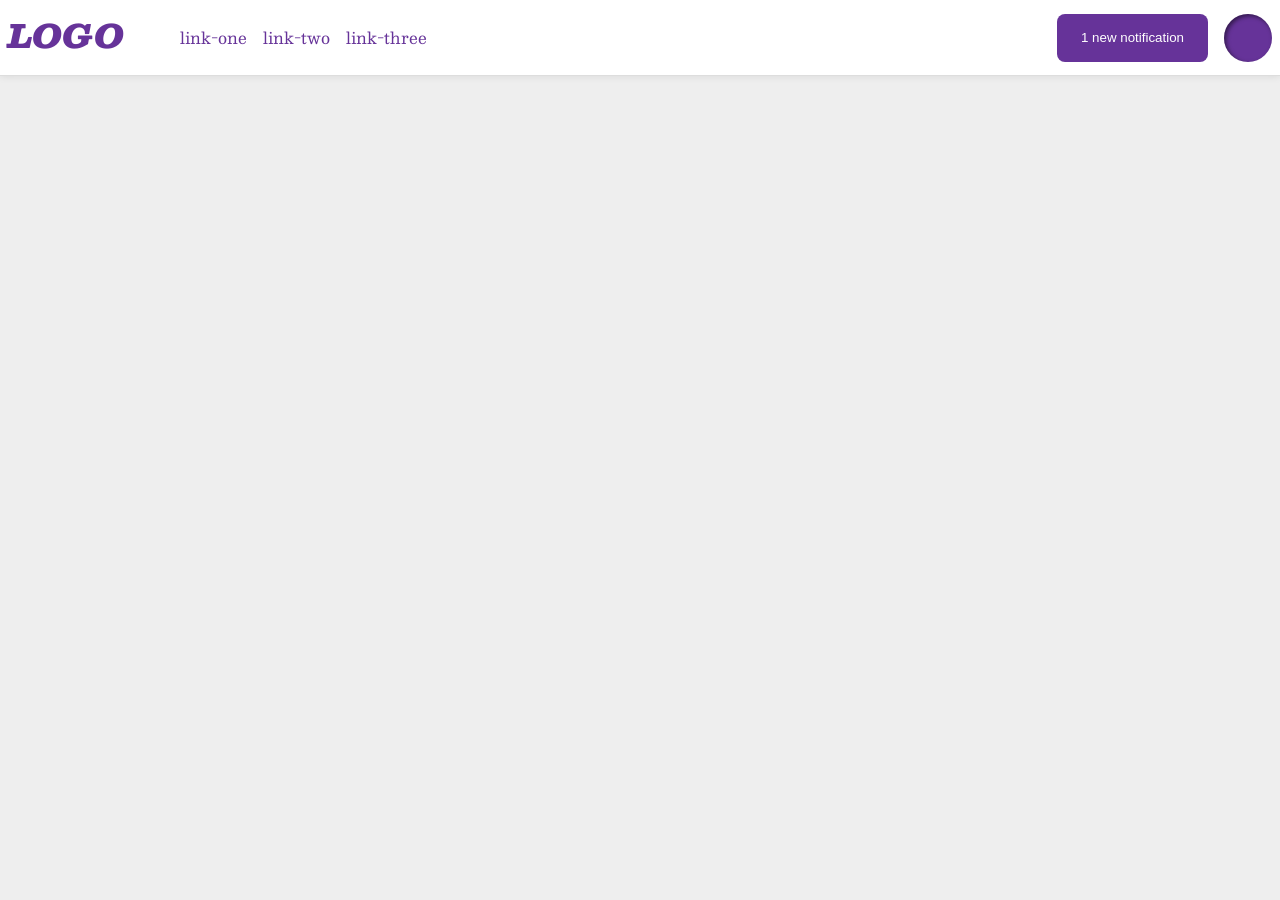
<file: foundations/flex/03-flex-header-2/index.html>
<!DOCTYPE html>
<html lang="en">
  <head>
    <meta charset="UTF-8">
    <meta http-equiv="X-UA-Compatible" content="IE=edge">
    <meta name="viewport" content="width=device-width, initial-scale=1.0">
    <title>Flex Header 2</title>
    <link rel="stylesheet" href="style.css">
  </head>
  <body>
    <div class="header">
      
      <div class="container">
        <div class="logo">
          LOGO
        </div>
        <ul class="links">
          <li><a href="https://google.com">link-one</a></li>
          <li><a href="https://google.com">link-two</a></li>
          <li><a href="https://google.com">link-three</a></li>
        </ul>
      </div>

      <div class="container">
        <button class="notifications">
          1 new notification
        </button>
        <div class="profile-image"></div>
      </div>
    </div>
  </body>
</html>
</file>
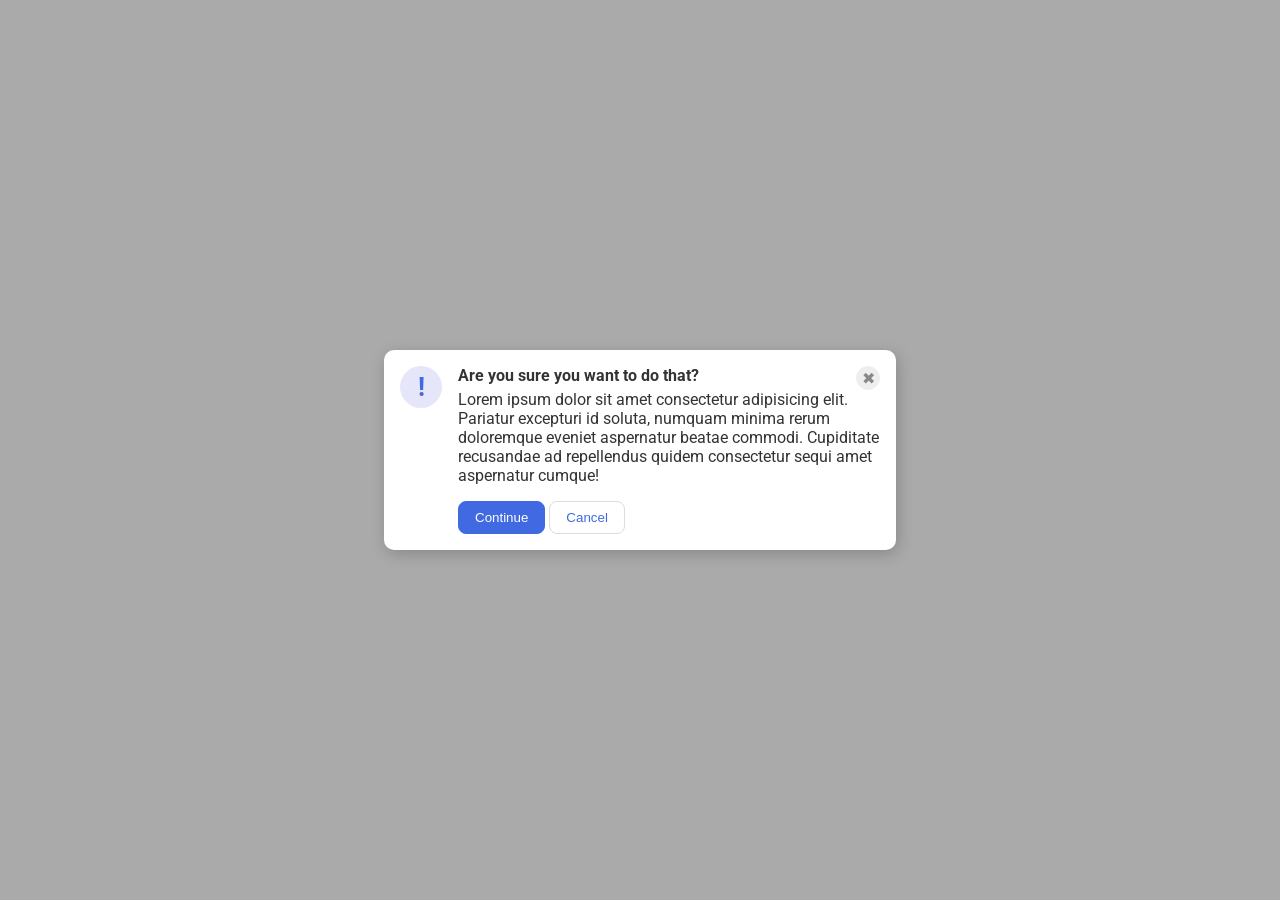
<file: foundations/flex/05-flex-modal/index.html>
<!DOCTYPE html>
<html lang="en">

<head>
  <meta charset="UTF-8">
  <meta http-equiv="X-UA-Compatible" content="IE=edge">
  <meta name="viewport" content="width=device-width, initial-scale=1.0">
  <link rel="stylesheet" href="style.css">
  <title>Modal</title>
</head>

<body>
  <div class="modal">

    <div class="icon">!</div>

    <div class="container">

      <div class="header"><Strong>Are you sure you want to do that?</Strong>
        <button class="close-button">✖</button>

      </div>
      <div class="text">Lorem ipsum dolor sit amet consectetur adipisicing elit. Pariatur excepturi id soluta, numquam
        minima rerum doloremque eveniet aspernatur beatae commodi. Cupiditate recusandae ad repellendus quidem
        consectetur
        sequi amet aspernatur cumque!</div>

      <button class="continue">Continue</button>
      <button class="cancel">Cancel</button>


    </div>

  </div>
</body>

</html>
</file>
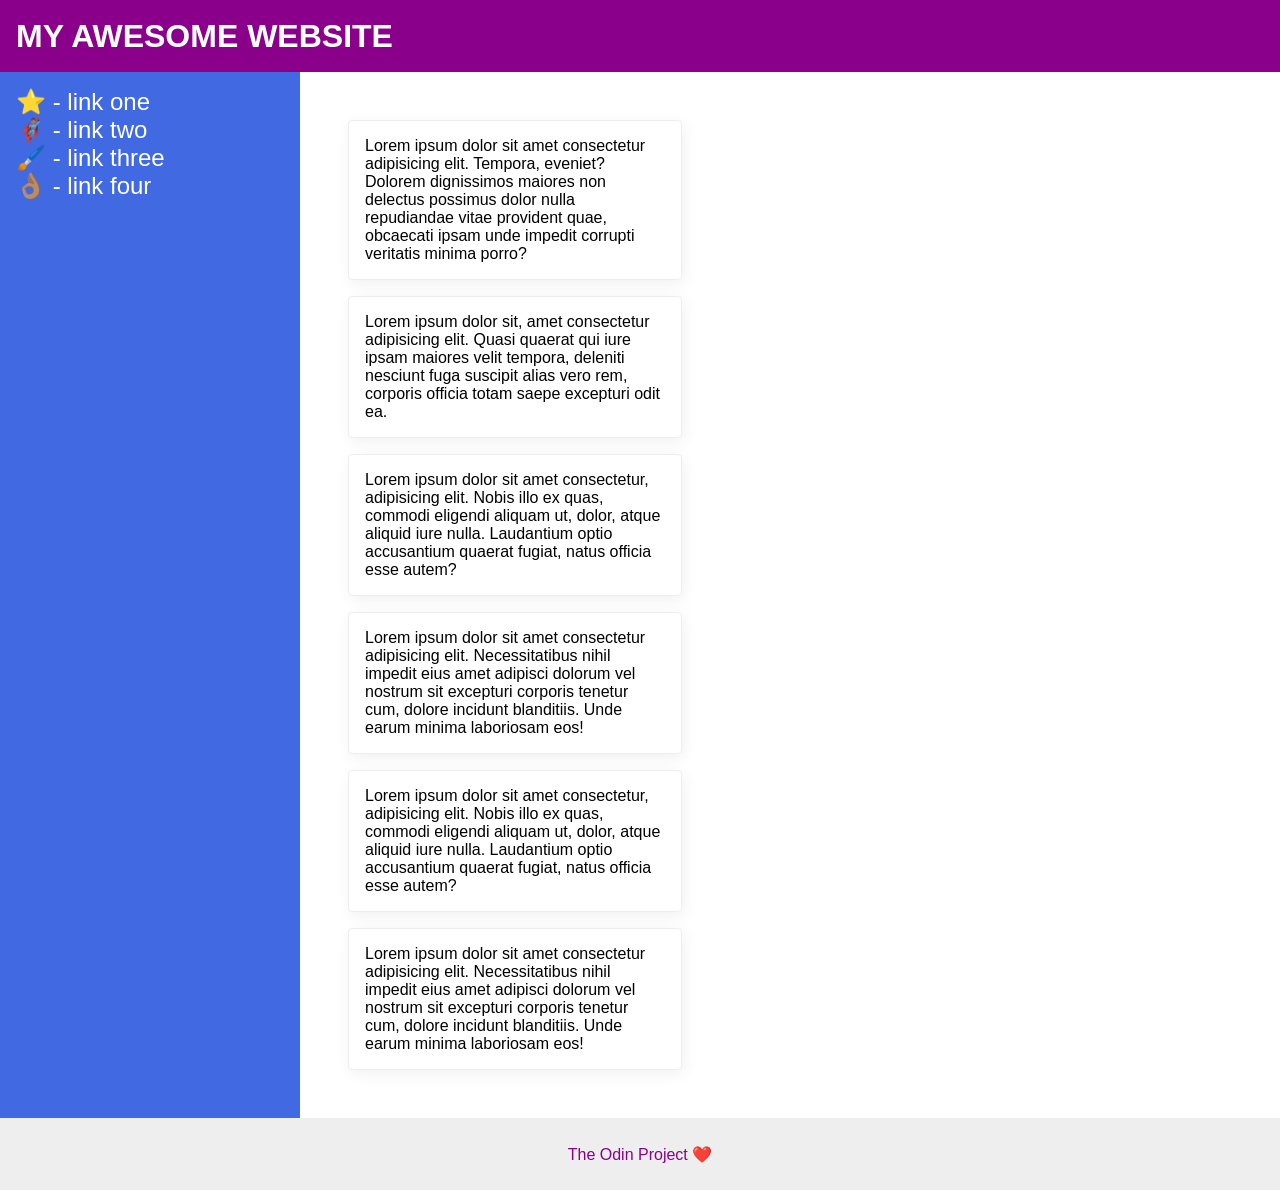
<file: foundations/flex/07-flex-layout-2/index.html>
<!DOCTYPE html>
<html lang="en">

<head>
  <meta charset="UTF-8">
  <meta http-equiv="X-UA-Compatible" content="IE=edge">
  <meta name="viewport" content="width=device-width, initial-scale=1.0">
  <title>The Holy Grail</title>
  <link rel="stylesheet" href="style.css">
</head>

<body>
  <div class="header">
    MY AWESOME WEBSITE
  </div>

  <div class="content">

    <div class="sidebar">
      <ul>
        <li><a href="#">⭐ - link one</a></li>
        <li><a href="#">🦸🏽‍♂️ - link two</a></li>
        <li><a href="#">🖌️ - link three</a></li>
        <li><a href="#">👌🏽 - link four</a></li>
      </ul>
    </div>

    <div class="cards">
      <div class="card">Lorem ipsum dolor sit amet consectetur adipisicing elit. Tempora, eveniet? Dolorem dignissimos
        maiores non delectus possimus dolor nulla repudiandae vitae provident quae, obcaecati ipsam unde impedit
        corrupti
        veritatis minima porro?</div>
      <div class="card">Lorem ipsum dolor sit, amet consectetur adipisicing elit. Quasi quaerat qui iure ipsam maiores
        velit tempora, deleniti nesciunt fuga suscipit alias vero rem, corporis officia totam saepe excepturi odit ea.
      </div>
      <div class="card">Lorem ipsum dolor sit amet consectetur, adipisicing elit. Nobis illo ex quas, commodi eligendi
        aliquam ut, dolor, atque aliquid iure nulla. Laudantium optio accusantium quaerat fugiat, natus officia esse
        autem?</div>
      <div class="card">Lorem ipsum dolor sit amet consectetur adipisicing elit. Necessitatibus nihil impedit eius amet
        adipisci dolorum vel nostrum sit excepturi corporis tenetur cum, dolore incidunt blanditiis. Unde earum minima
        laboriosam eos!</div>
      <div class="card">Lorem ipsum dolor sit amet consectetur, adipisicing elit. Nobis illo ex quas, commodi eligendi
        aliquam ut, dolor, atque aliquid iure nulla. Laudantium optio accusantium quaerat fugiat, natus officia esse
        autem?</div>
      <div class="card">Lorem ipsum dolor sit amet consectetur adipisicing elit. Necessitatibus nihil impedit eius amet
        adipisci dolorum vel nostrum sit excepturi corporis tenetur cum, dolore incidunt blanditiis. Unde earum minima
        laboriosam eos!</div>
    </div>
  </div>


  <div class="footer">
    The Odin Project ❤️
  </div>
</body>

</html>
</file>
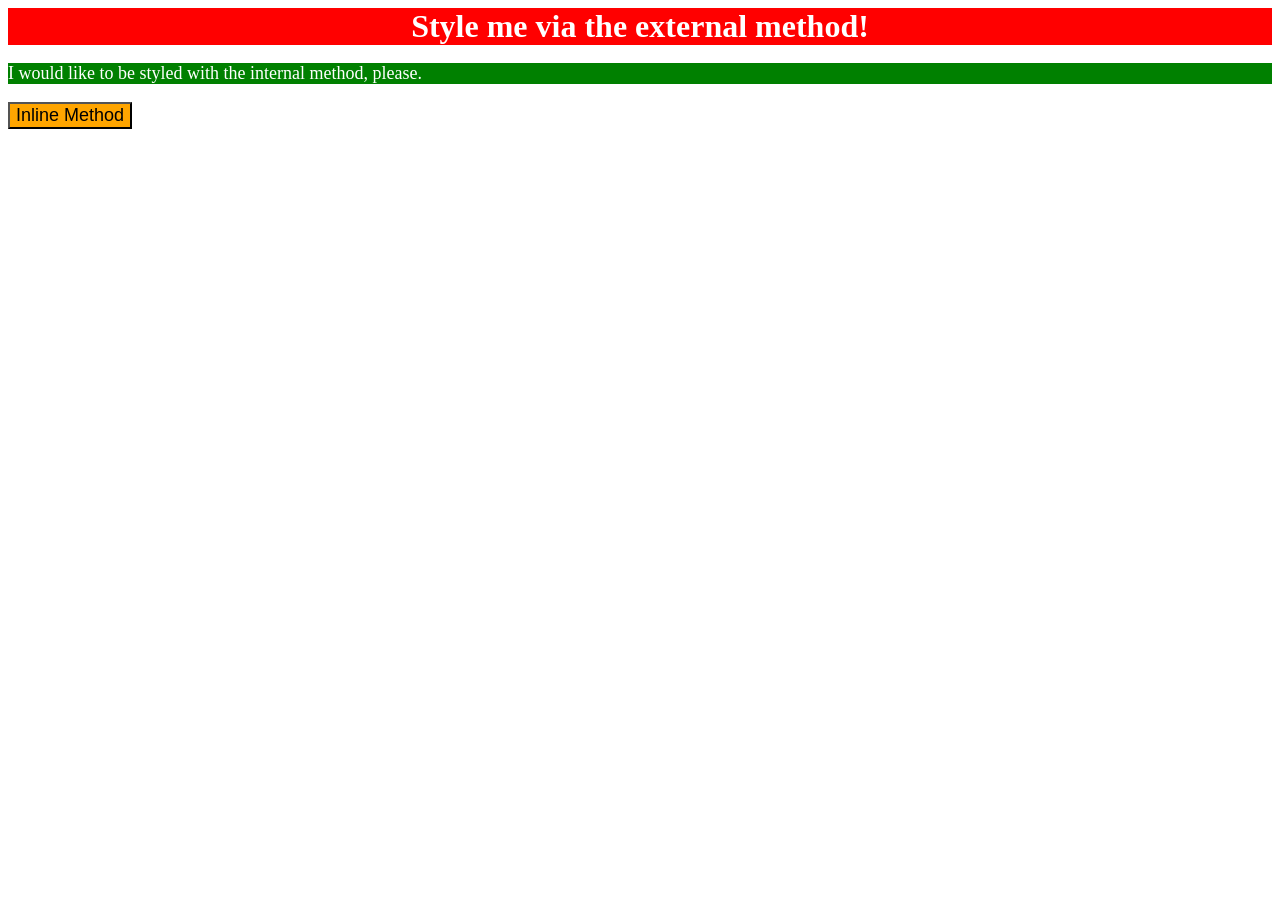
<file: foundations/intro-to-css/01-css-methods/index.html>
<!DOCTYPE html>
<html lang="en">
  <head>
    <meta charset="UTF-8">
    <meta http-equiv="X-UA-Compatible" content="IE=edge">
    <meta name="viewport" content="width=device-width, initial-scale=1.0">
    <link rel = "stylesheet" href = "style.css">

    <style>

      p {
        background-color: green;
        color: white;
        font-size: 18px;
      }

    </style>


    <title>Methods for Adding CSS</title>
  </head>
  <body>
    <div>Style me via the external method!</div>
    <p>I would like to be styled with the internal method, please.</p>
    <button style = "background-color: orange; font-size: 18px;">Inline Method</button>
  </body>
</html>
</file>
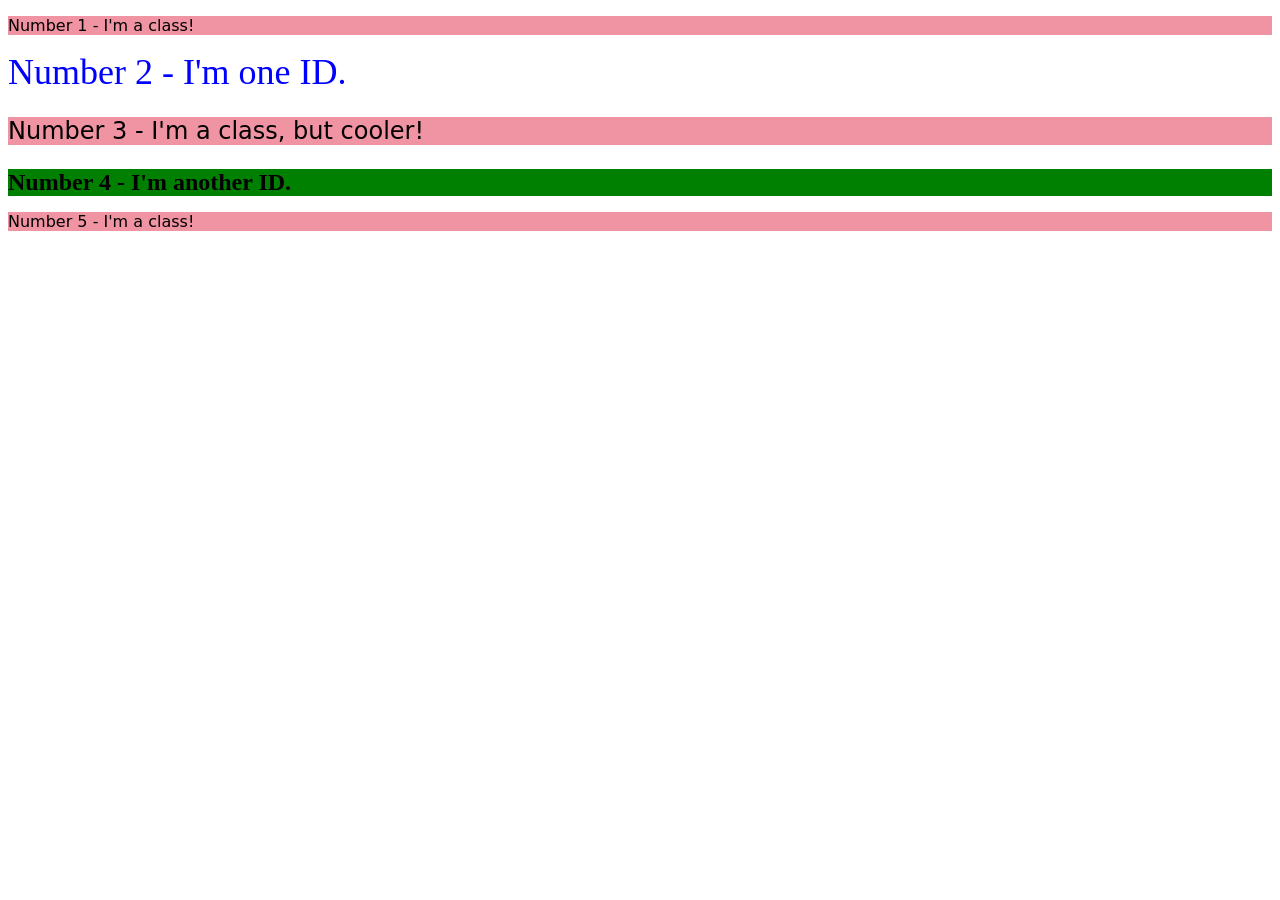
<file: foundations/intro-to-css/02-class-id-selectors/index.html>
<!DOCTYPE html>
<html lang="en">
  <head>
    <meta charset="UTF-8">
    <meta http-equiv="X-UA-Compatible" content="IE=edge">
    <meta name="viewport" content="width=device-width, initial-scale=1.0">
    <title>Class and ID Selectors</title>
    <link rel="stylesheet" href="style.css">
  </head>
  <body>
    <p class = "odd">Number 1 - I'm a class!</p>
    <div id = "num2">Number 2 - I'm one ID.</div>
    <p class = "odd three">Number 3 - I'm a class, but cooler!</p>
    <div id = "num4">Number 4 - I'm another ID.</div>
    <p class = "odd">Number 5 - I'm a class!</p>
  </body>
</html>
</file>
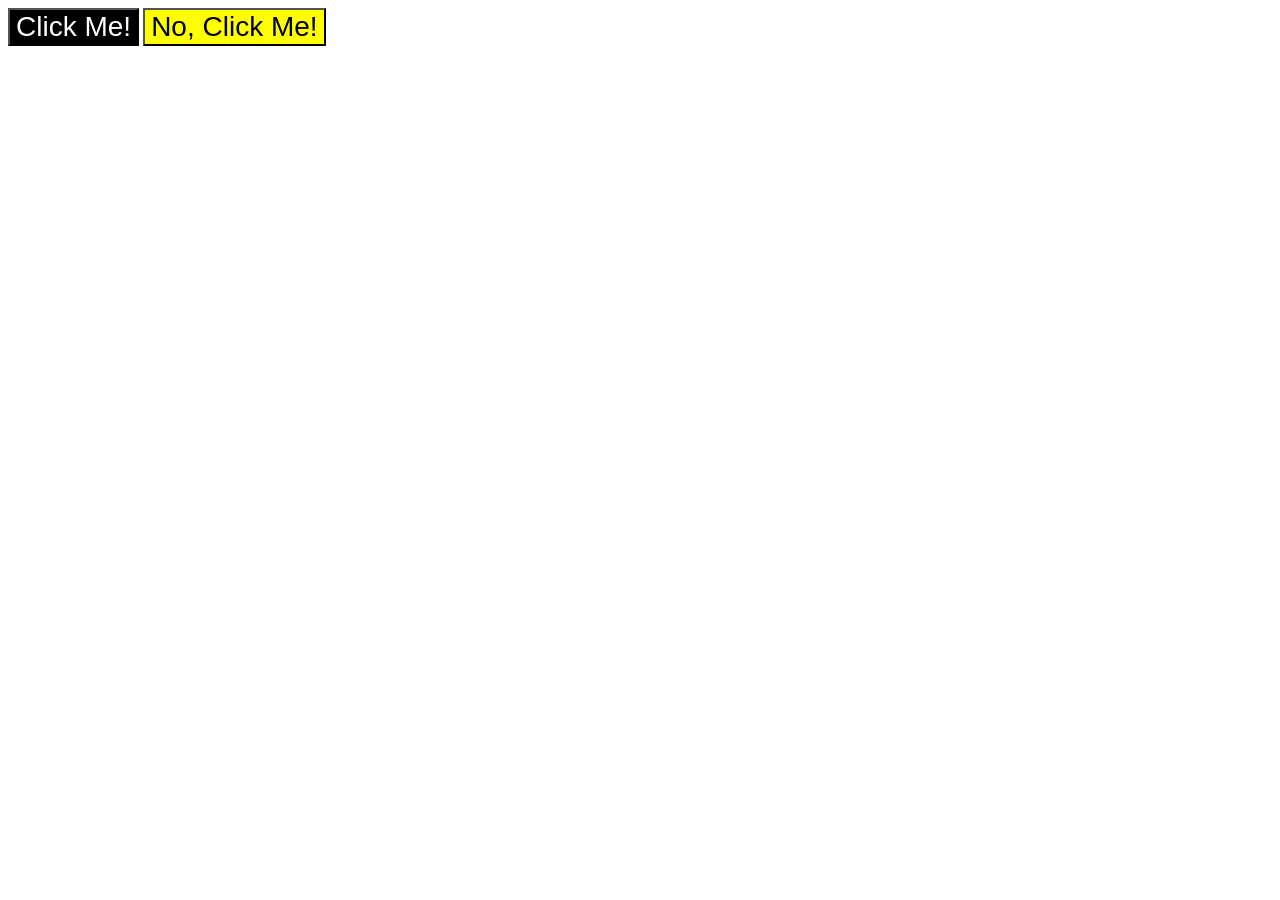
<file: foundations/intro-to-css/03-grouping-selectors/index.html>
<!DOCTYPE html>
<html lang="en">
  <head>
    <meta charset="UTF-8">
    <meta http-equiv="X-UA-Compatible" content="IE=edge">
    <meta name="viewport" content="width=device-width, initial-scale=1.0">
    <title>Grouping Selectors</title>
    <link rel="stylesheet" href="style.css">
  </head>
  <body>


    <button class = "but1">Click Me!</button>
    <button class = "but2">No, Click Me!</button>


  </body>
</html>
</file>
<file: foundations/flex/03-flex-header-2/style.css>
/* this is some magical font-importing.  
you'll learn about it later. */
@import url('https://fonts.googleapis.com/css2?family=Besley:ital,wght@0,400;1,900&display=swap');

body {
  margin: 0;
  background: #eee;
  font-family: Besley, serif;
}

.header {
  display: flex;
  align-items: center;
  justify-content: space-between;
  padding:8px;
  background: white;
  border-bottom: 1px solid #ddd;
  box-shadow: 0 0 8px rgba(0,0,0,.1);
}

.profile-image {
  background: rebeccapurple;
  box-shadow: inset 2px 2px 4px rgba(0,0,0,.5);
  border-radius: 50%;
  width: 48px;
  height: 48px;
}

.logo {
  color: rebeccapurple;
  font-size: 32px;
  font-weight: 900;
  font-style: italic;
}

button {
  border: none;
  border-radius: 8px;
  background: rebeccapurple;
  color: white;
  padding: 8px 24px;
}

a {
  /* this removes the line under our links */
  text-decoration: none;
  color: rebeccapurple;
}

ul {
  list-style-type: none;
  display: flex;
  gap: 16px;
}

.container {
  display: flex;
  gap: 16px;
}
</file>
<file: foundations/flex/05-flex-modal/style.css>
@import url('https://fonts.googleapis.com/css2?family=Roboto:wght@400;700&display=swap');

html, body {
  height: 100%;
}

body {
  font-family: Roboto, sans-serif;
  margin: 0;
  background: #aaa;
  color: #333;
  /* I'll give you this one for free lol */
  display: flex;
  align-items: center;
  justify-content: center;
}

.modal {
  display: flex;
  gap: 16px;
  padding: 16px;
  background: white;
  width: 480px;
  border-radius: 10px;
  box-shadow: 2px 4px 16px rgba(0,0,0,.2);
}

.icon {
  color: royalblue;
  font-size: 26px;
  font-weight: 700;
  background: lavender;
  width: 42px;
  height: 42px;
  border-radius: 50%;
  display: flex;
  flex-shrink: 0;
  align-items: center;
  justify-content: center;
}

.close-button {
  background: #eee;
  border-radius: 50%;
  color: #888;
  font-weight: 400;
  font-size: 16px;
  height: 24px;
  width: 24px;
  display: flex;
  align-items: center;
  justify-content: center;
  border: 1px solid #eee;
  padding: 0;
}

button {
  cursor: pointer;
  padding: 8px 16px;
  border-radius: 8px;
}

button.continue {
  background: royalblue;
  border: 1px solid royalblue;
  color: white;
}

button.cancel {
  background: white;
  border: 1px solid #ddd;
  color: royalblue;
}

.header {
  display: flex;
  justify-content: space-between;
}

.text {
  margin-bottom: 16px;
}
</file>
<file: foundations/flex/07-flex-layout-2/style.css>
body {
  display: flex;
  flex: 1;
  flex-direction: column;
  justify-content: space-between;
  font-family: -apple-system, BlinkMacSystemFont, 'Segoe UI', Roboto, Oxygen, Ubuntu, Cantarell, 'Open Sans', 'Helvetica Neue', sans-serif;
  margin: 0;
  min-height: 100vh;
}

.header {
  display: flex;
  align-items: center;
  padding-left: 16px;
  height: 72px;
  background: darkmagenta;
  color: white;
  font-size: 32px;
  font-weight: 900;
}

.footer {
  display: flex;
  justify-content: center;
  align-items: center;
  height: 72px;
  background: #eee;
  color: darkmagenta;
}

.sidebar {
  display: flex;
  width: 300px;
  flex-shrink: 0;
  background: royalblue;
  box-sizing: border-box;
  padding: 16px;
}

.content {
  display: flex;
  flex: auto;
}

.card {
  border: 1px solid #eee;
  box-shadow: 2px 4px 16px rgba(0,0,0,.06);
  border-radius: 4px;
  padding: 16px;
  width: 300px;
}

.cards {
  display: flex;
  flex: auto;
  gap: 16px;
  padding:48px;
  flex-wrap: wrap;
  margin-right: 300px;
}

ul {
  list-style-type: none;
  margin: 0;
  padding: 0;
}

a {
  font-size: 24px;
  color: white;
  text-decoration: none;
}
</file>
<file: foundations/intro-to-css/01-css-methods/style.css>
div {
    background-color: red;
    color: white;
    font-size: 32px;
    text-align: center;
    font-weight: bold;

}
</file>
<file: foundations/intro-to-css/02-class-id-selectors/style.css>
.odd {
    background-color: rgb(240, 148, 163);
    font-family: 'Verdana', 'DejaVu Sans', 'sans-serif';
}

#num2 {
    color: blue;
    font-size: 36px;
}

#num4 {
    background-color: green;
    font-size: 24px;
    font-weight: bold;
}

.three {
    font-size: 24px;
}
</file>
<file: foundations/intro-to-css/03-grouping-selectors/style.css>
.but1, .but2 {
    font-size: 28px;
    font-family: 'Helvetica', 'Times New Roman', 'sans-serif';
}

.but1 {
    background-color: black;
    color: white;
}

.but2 {
    background-color: yellow;
}
</file>
